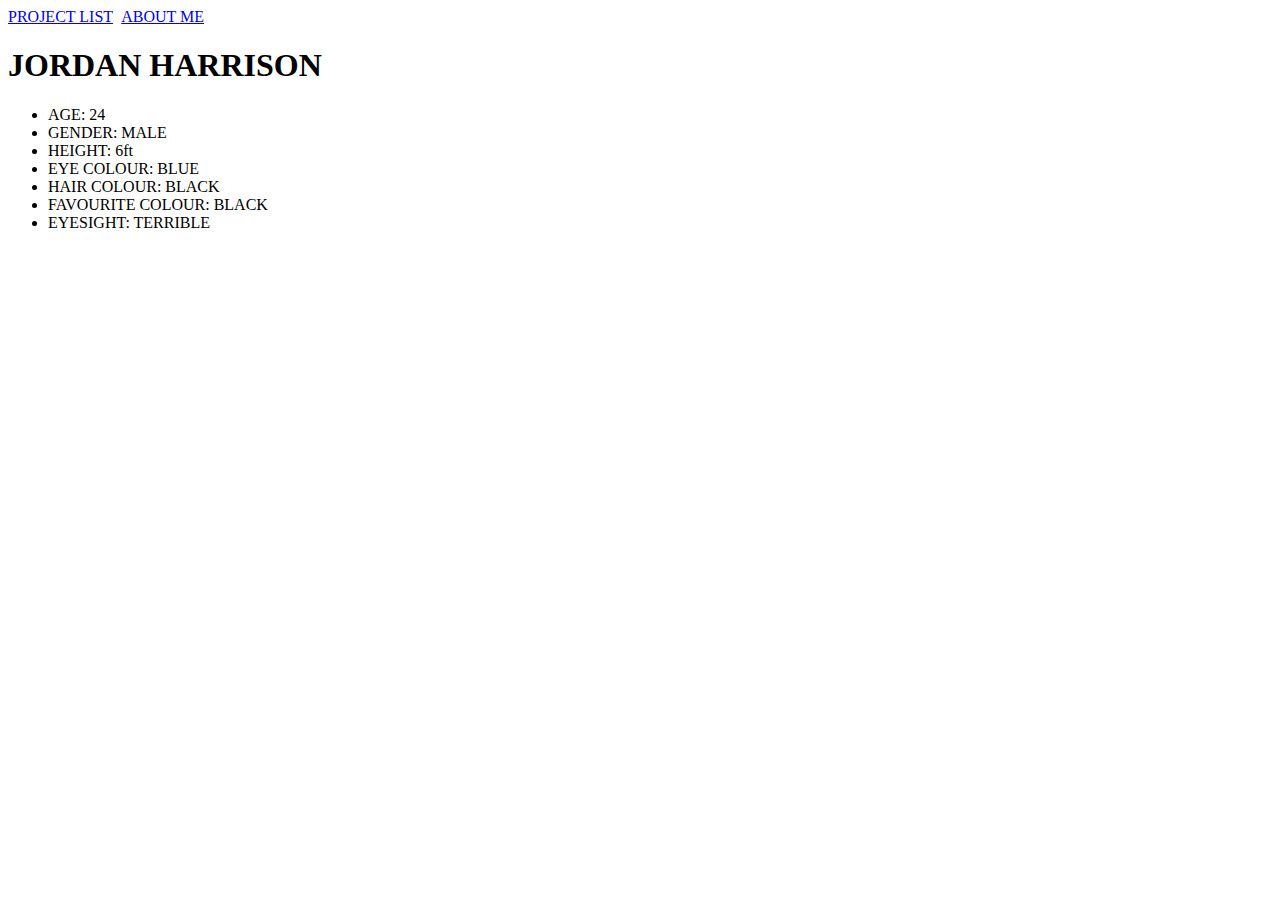
<file: index.html>
<html>
<head>
<link href="homeCSS.css" rel="stylesheet" media="screen">
</head>
<body>
<div>
<a href='projectList.html'>PROJECT LIST</a>
<a href='aboutMe.html'>ABOUT ME</a>
</div>
<h1>
JORDAN HARRISON
</h1>
<div>
<ul>
<li>
AGE: 24
</li>
<li>
GENDER: MALE
</li>
<li>
HEIGHT: 6ft
</li>
<li>
EYE COLOUR: BLUE
</li>
<li>
HAIR COLOUR: BLACK
</li>
<li>
FAVOURITE COLOUR: BLACK
</li>
<li>
EYESIGHT: TERRIBLE
</li>
</ul>
</div>
</body>
</html>
</file>
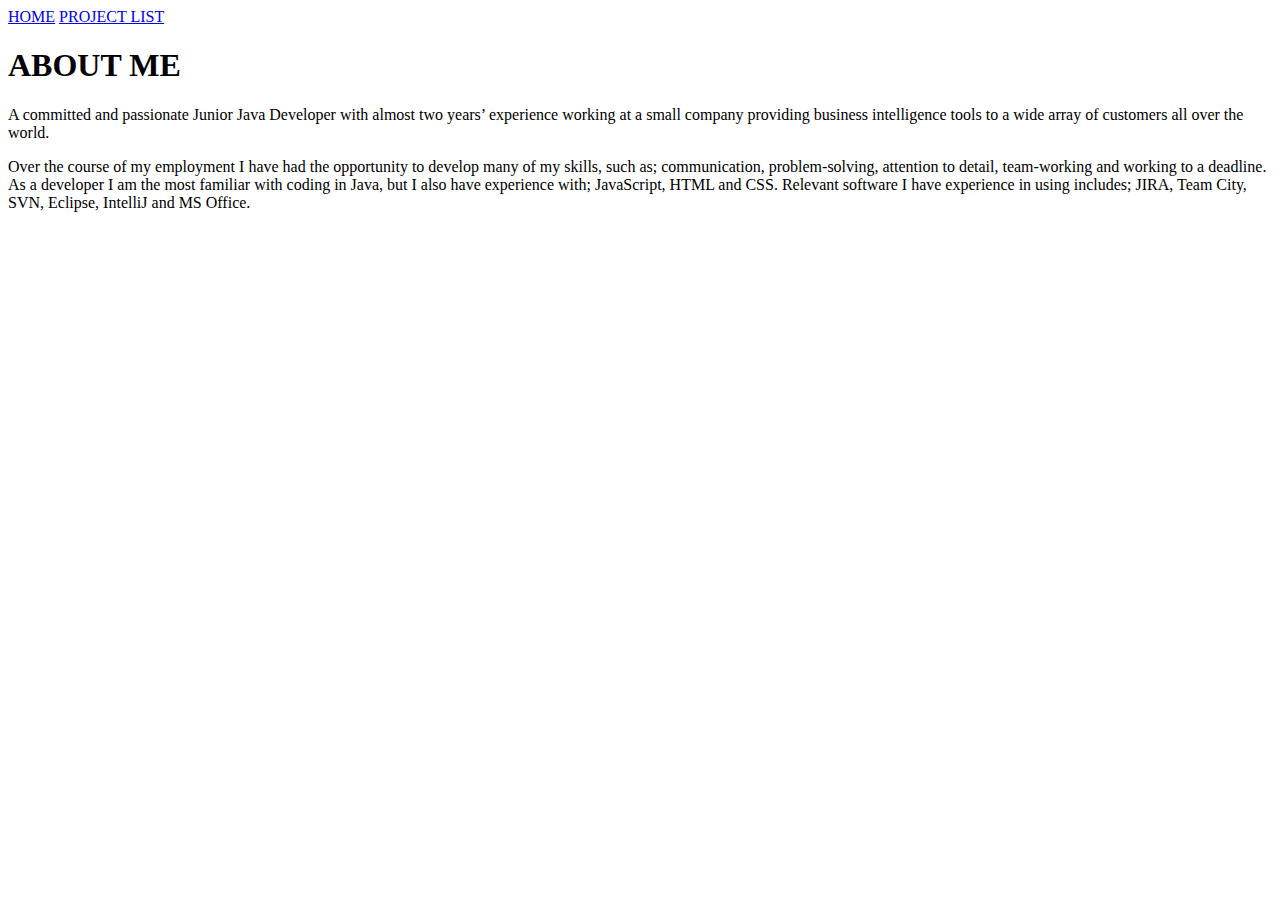
<file: aboutMe.html>
<html>
<body>
<a href='index.html'>HOME</a>
<a href='projectList.html'>PROJECT LIST</a>
</div>
<div>
<h1>
ABOUT ME
</h1>
</div>
<div>
<p>
A committed and passionate Junior Java Developer with almost two years’ experience working at a small company providing business intelligence tools to a wide array of customers all over the world.
</p>
<p>
Over the course of my employment I have had the opportunity to develop many of my skills, such as; communication, problem-solving, attention to detail, team-working and working to a deadline.
As a developer I am the most familiar with coding in Java, but I also have experience with; JavaScript, HTML and CSS. Relevant software I have experience in using includes; JIRA, Team City, SVN, Eclipse, IntelliJ and MS Office.
</p>
</div>
</body>
</html>
</file>
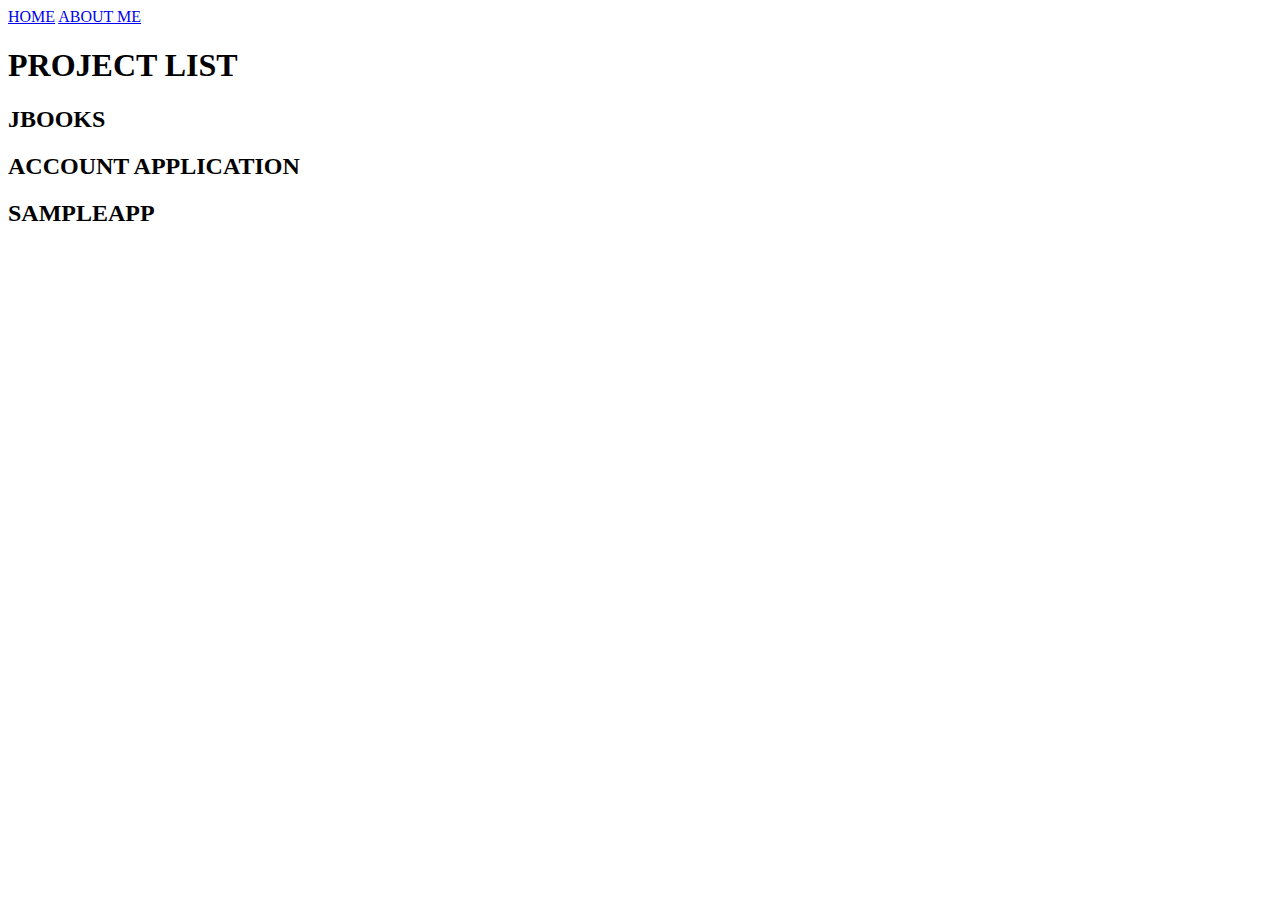
<file: projectList.html>
<html>
<body>
<div>
<a href='index.html'>HOME</a>
<a href='aboutMe.html'>ABOUT ME</a>
</div>
<div>
<h1>
PROJECT LIST
</h1>
<div>
<div>
<h2>
JBOOKS
</h2>
</div>
<div>
<h2>
ACCOUNT APPLICATION
</h2>
</div>
<div>
<h2>
SAMPLEAPP
</h2>
</div>
</div>
</body>
</html>
</file>
<file: homeCSS.css>
body > div > a {
	margin-right: 5px;
}
</file>
